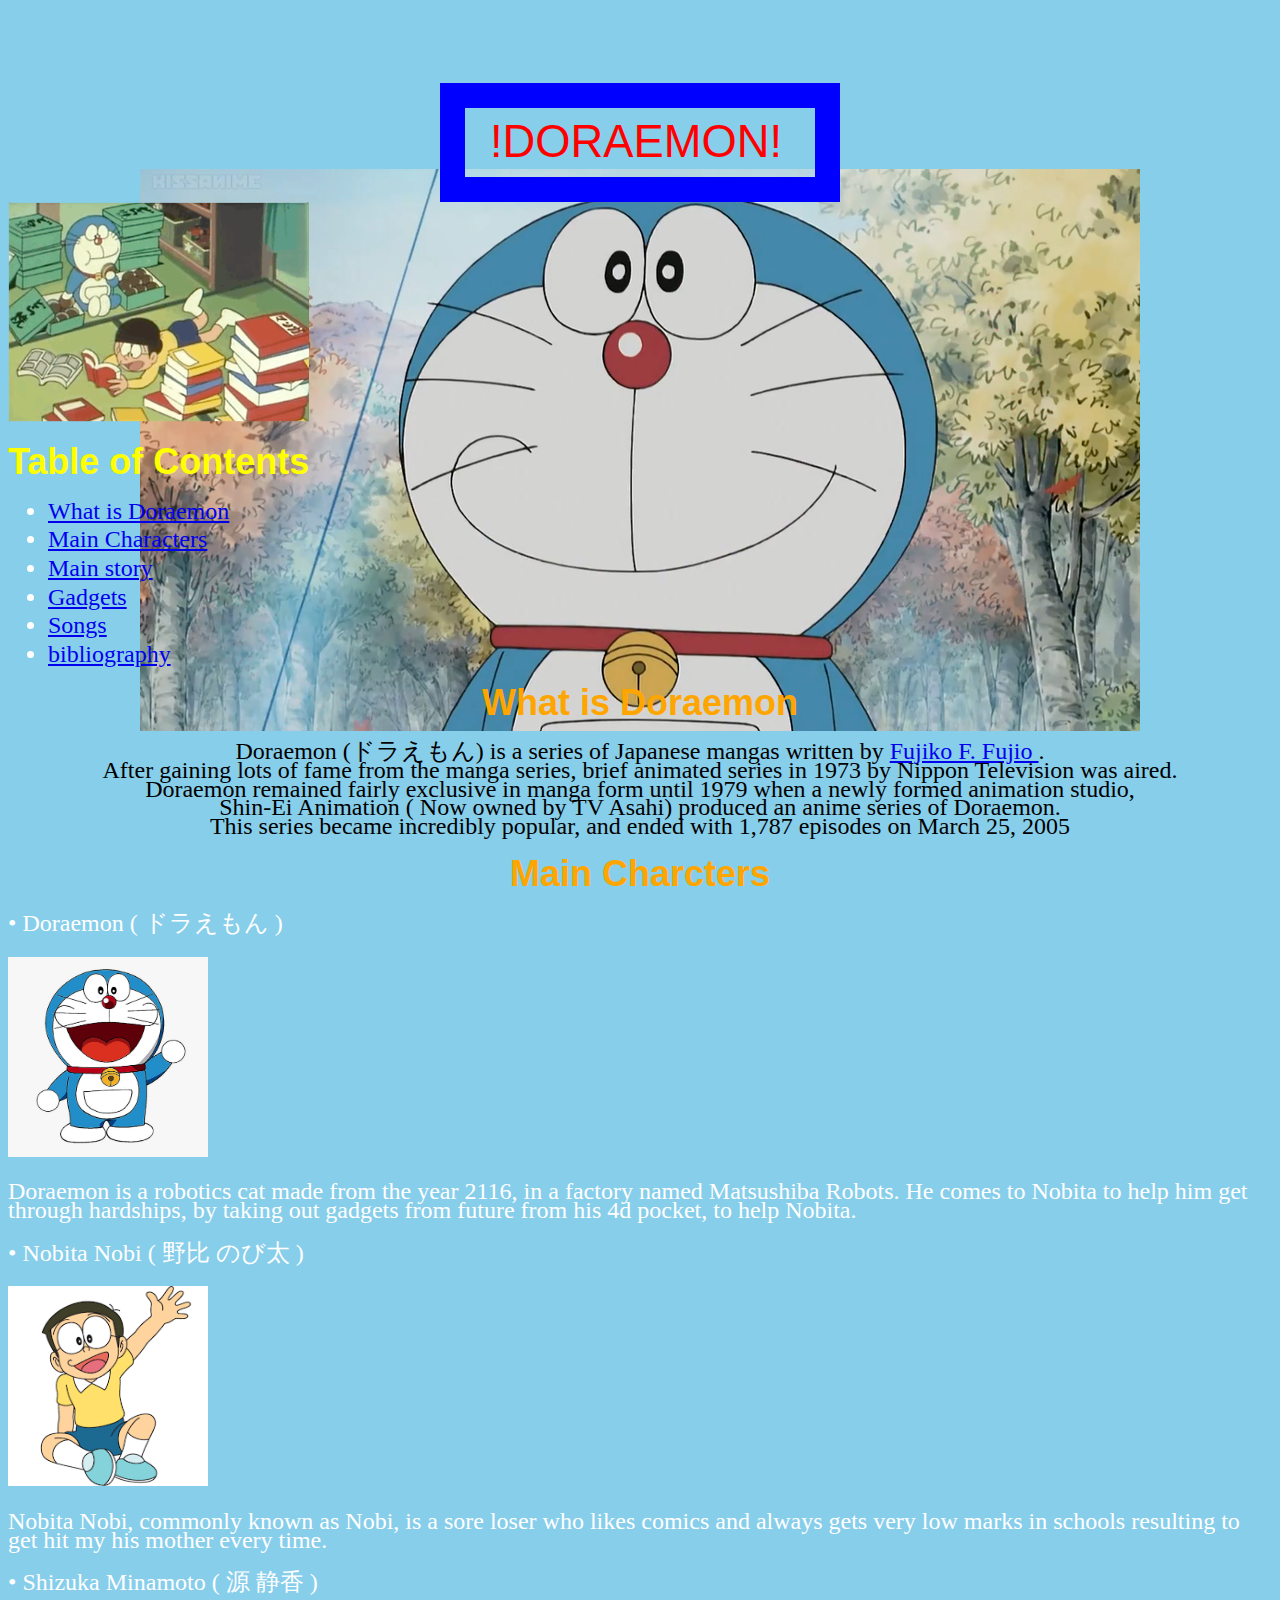
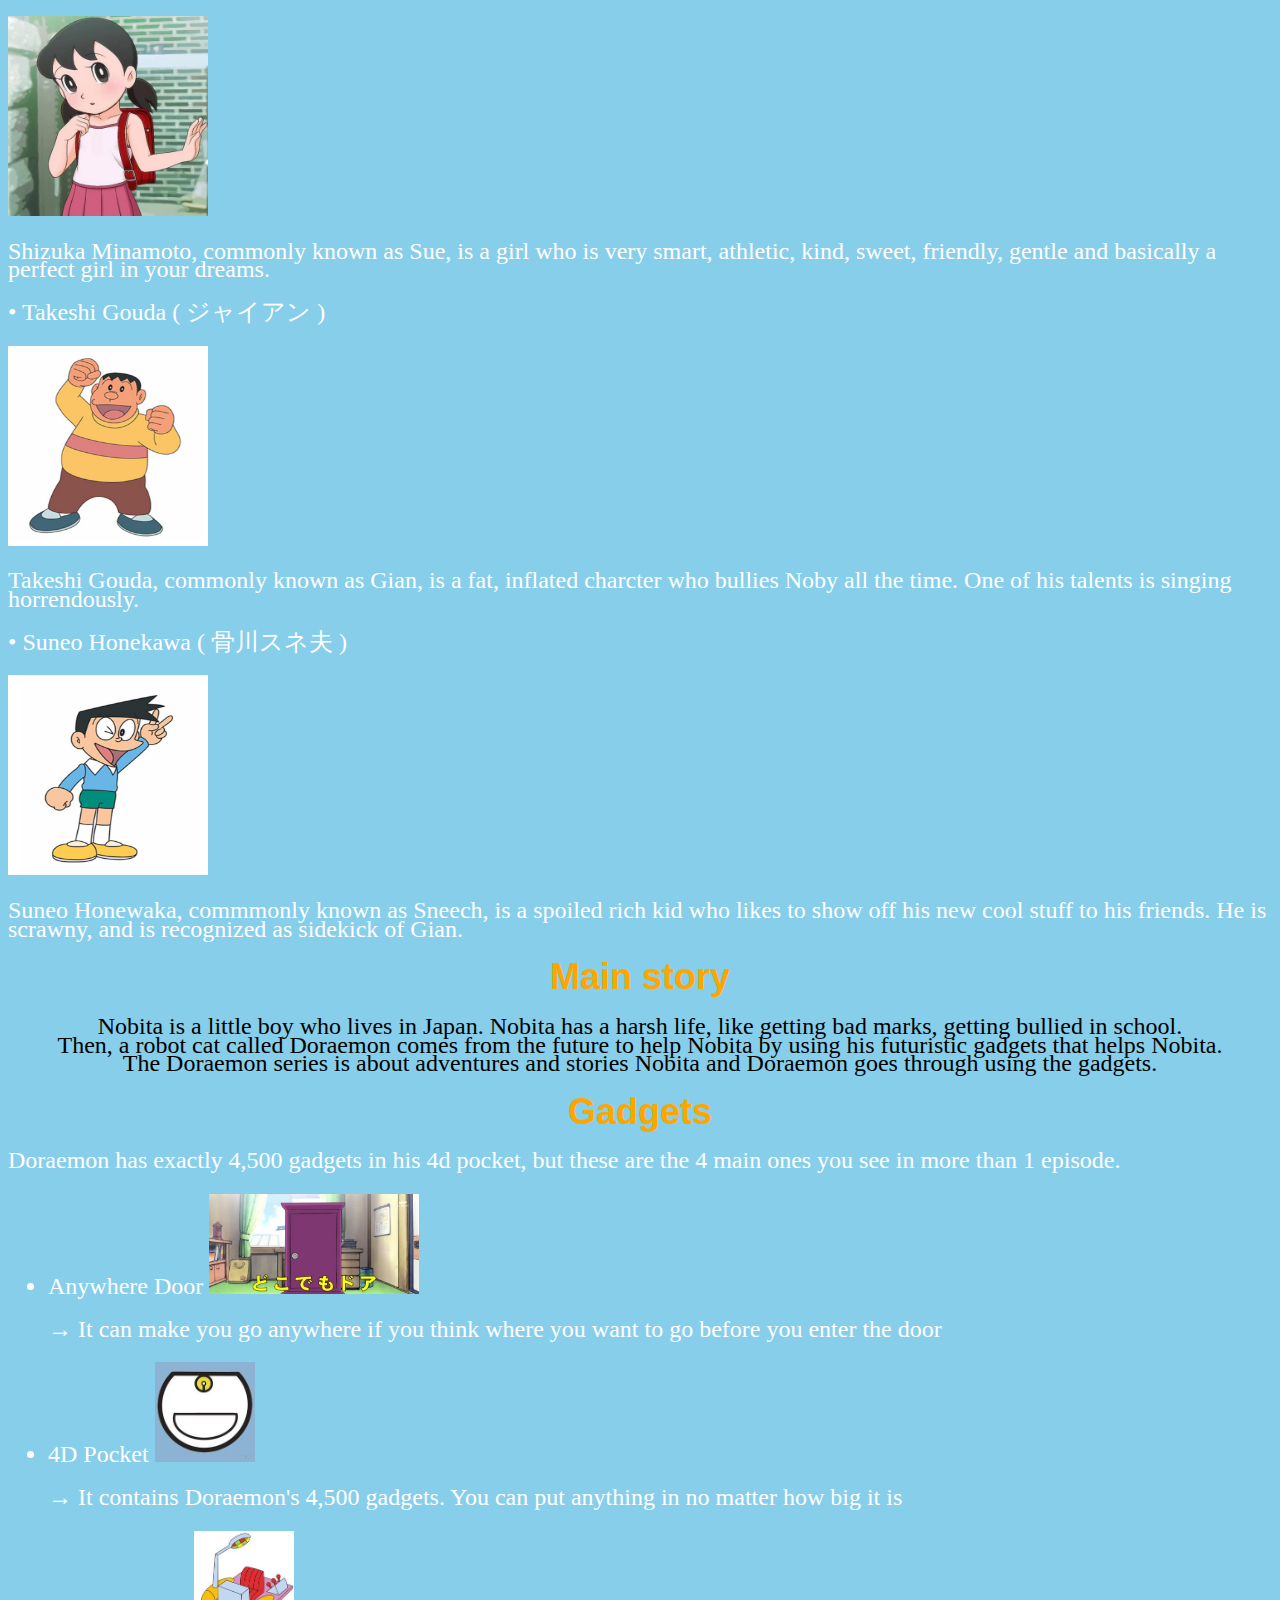
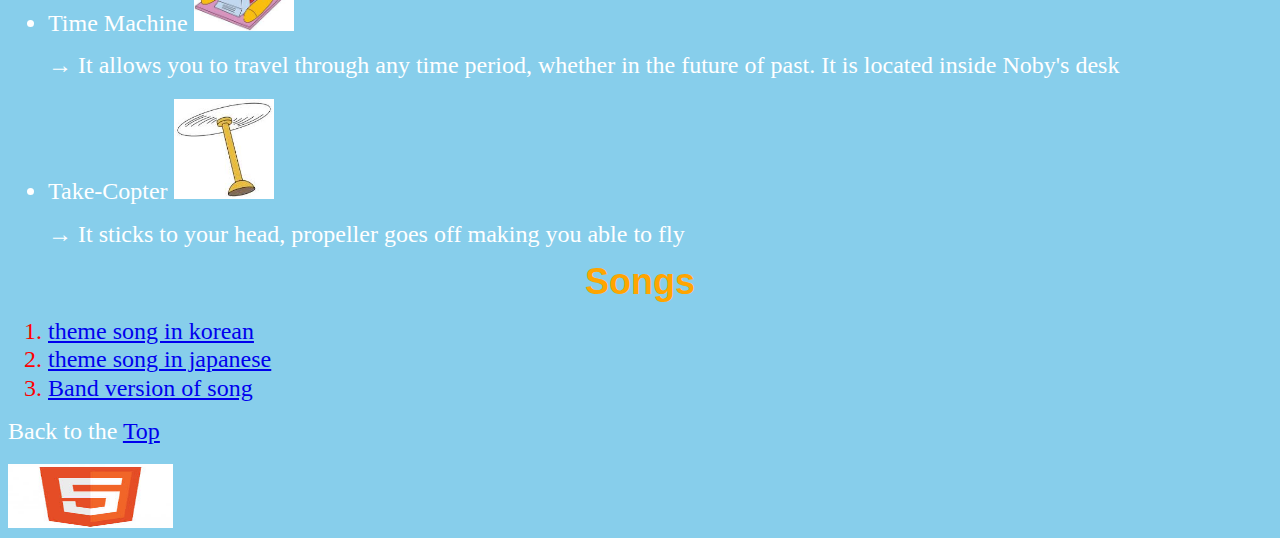
<file: index.html>
<!doctype html>
<html lang= "en">
	<head>
	<meta charset = "UTF-8"/>
		<title> DoRaEmOn </title>
		<link rel="stylesheet" type="text/css" href="doraemon.css" />
	</head>	
	<body>
		<h1 id="top"> Doraemon </h1> 
		<div class = "boxed"> &#33;DORAEMON&#33; </div> 
		<img src= "giphy.gif" alt = "GIF Not Available" width = "301" height = "220" />
		<h2 class = "bravo"> Table of Contents </h2>
			<ul>
				<li> <a href = whatisdoraemon.html > What is Doraemon </a> </li>
				<li> <a href = maincharacters.html > Main Characters </a> </li>
				<li> <a href = mainstory.html > Main story </a> </li>
				<li> <a href = gadgets.html > Gadgets </a> </li>
				<li> <a href = songs.html > Songs </a> </li>
				<li> <a href = bibliography.html > bibliography </a> </li>
			</ul>
		<h2> What is Doraemon </h2>
		<p id = "Charlie"> Doraemon &#40;ドラえもん&#41; is a series of Japanese mangas written by  <a href="http://doraemon.wikia.com/wiki/Fujiko_F._Fujio">Fujiko F. Fujio </a>. <br> 
		                   After gaining lots of fame from the manga series, brief animated series in 1973 by Nippon Television was aired. <br>
						   Doraemon remained fairly exclusive in manga form until 1979 when a newly formed animation studio, <br>
						   Shin-Ei Animation &#40;	Now owned by TV Asahi&#41;	produced an anime series of Doraemon. <br>
						   This series became incredibly popular, and ended with 1,787 episodes on March 25, 2005 
		</p>
		<h2>	Main Charcters </h2>
			<p> &#8226; Doraemon &#40; ドラえもん &#41; </p>
			<img src ="whoisdoraemon.jpg" alt = "Doraemon" width = "200" height = "200">
			<p> Doraemon is a robotics cat made from the year 2116, in a factory named Matsushiba Robots. He comes to Nobita to help him get through hardships, by taking out gadgets from future from his 4d pocket, to help Nobita. </p>
			<p> &#8226; Nobita Nobi &#40; 野比 のび太 &#41; </p>
			<img src ="nobitanobi.png" alt = "nobitanobi" width = "200" height = "200">
			<p> Nobita Nobi, commonly known as Nobi, is a sore loser who likes comics and always gets very low marks in schools resulting to get hit my his mother every time. </p>
			<p> &#8226; Shizuka Minamoto &#40; 源 静香 &#41;</p>
			<img src ="shizukamnamoto.jpeg" alt = "shizukamnamoto" width = "200" height = "200">
			<p> Shizuka Minamoto, commonly known as Sue, is a girl who is very smart, athletic, kind, sweet, friendly, gentle and basically a perfect girl in your dreams. </p>
			<p> &#8226; Takeshi Gouda &#40; ジャイアン &#41;</p>
			<img src ="takeshigouda.jpg" alt = "takeshigouda" width = "200" height = "200">
			<p> Takeshi Gouda, commonly known as Gian, is a fat, inflated charcter who bullies Noby all the time. One of his talents is singing horrendously. </p>
			<p> &#8226; Suneo Honekawa &#40; 骨川スネ夫 &#41;</p>
			<img src ="suneohonekawa.jpg" alt = "Suneo Honewaka" width = "200" height = "200">
			<p> Suneo Honewaka, commmonly known as Sneech, is a spoiled rich kid who likes to show off his new cool stuff to his friends. He is scrawny, and is recognized as sidekick of Gian. </p>
		<h2> Main story </h2>
			<p class = "foxtrot"> Nobita is a little boy who lives in Japan. Nobita has a harsh life, like getting bad marks, getting bullied in school. <br>
     			Then, a robot cat called Doraemon comes from the future to help Nobita by using his futuristic gadgets that helps Nobita. <br>
				The Doraemon series is about adventures and stories Nobita and Doraemon goes through using the gadgets. </p>
		<h2> Gadgets </h2>
			<p> Doraemon has exactly 4,500 gadgets in his 4d pocket, but these are the 4 main ones you see in more than 1 episode. </p>
			<ul>
				<li class = "hotel"> Anywhere Door 
				<img src ="anywheredoor.PNG" alt = "Anywhere Door" width = "210" height = "100">
				<p> &rarr;  It can make you go anywhere if you think where you want to go before you enter the door </p>
				</li>
				<li class = "hotel"> 4D Pocket 
				<img src ="4dpocket.jpg" alt = "4D pocket" width = "100" height = "100">
				<p> &rarr;  It contains Doraemon's 4,500 gadgets. You can put anything in no matter how big it is </p>
				</li>
				<li class = "hotel"> Time Machine <img src ="timemachine.jpg" alt = "Time Machine" width = "100" height = "100">
				<p> &rarr;  It allows you to travel through any time period, whether in the future of past. It is located inside Noby's desk </p>
				</li>
				<li class = "hotel"> Take&#45;Copter 
				<img src ="takecopter.jpg" alt = "Take Copter" width = "100" height = "100">
				<p> &rarr;  It sticks to your head, propeller goes off making you able to fly </p> 
				</li>
			</ul>	
		<h2> Songs </h2>
			<ol>
				<li> <a href="https://www.youtube.com/watch?v=iMy1Z5zjZ84"> theme song in korean </a>
				<li> <a href="https://www.youtube.com/watch?v=wBozBh7BR6k"> theme song in japanese </a>
				<li> <a href="https://www.youtube.com/watch?v=gT3N0mriLPo"> Band version of song </a>
			</ol>	
		<p> Back to the <a href="#top"> Top</a> </p>	
		<a href= "https://validator.w3.org/nu/?showsource=yes&doc=https%3A%2F%2Fjamesjinhyukchoi.github.io%2Fhome%2F">
          <img src="html5.jpg" alt="HTML5 with CSS3 and Semantics" width="165" height="64"/>
        </a>
	</body>
</html>
</file>
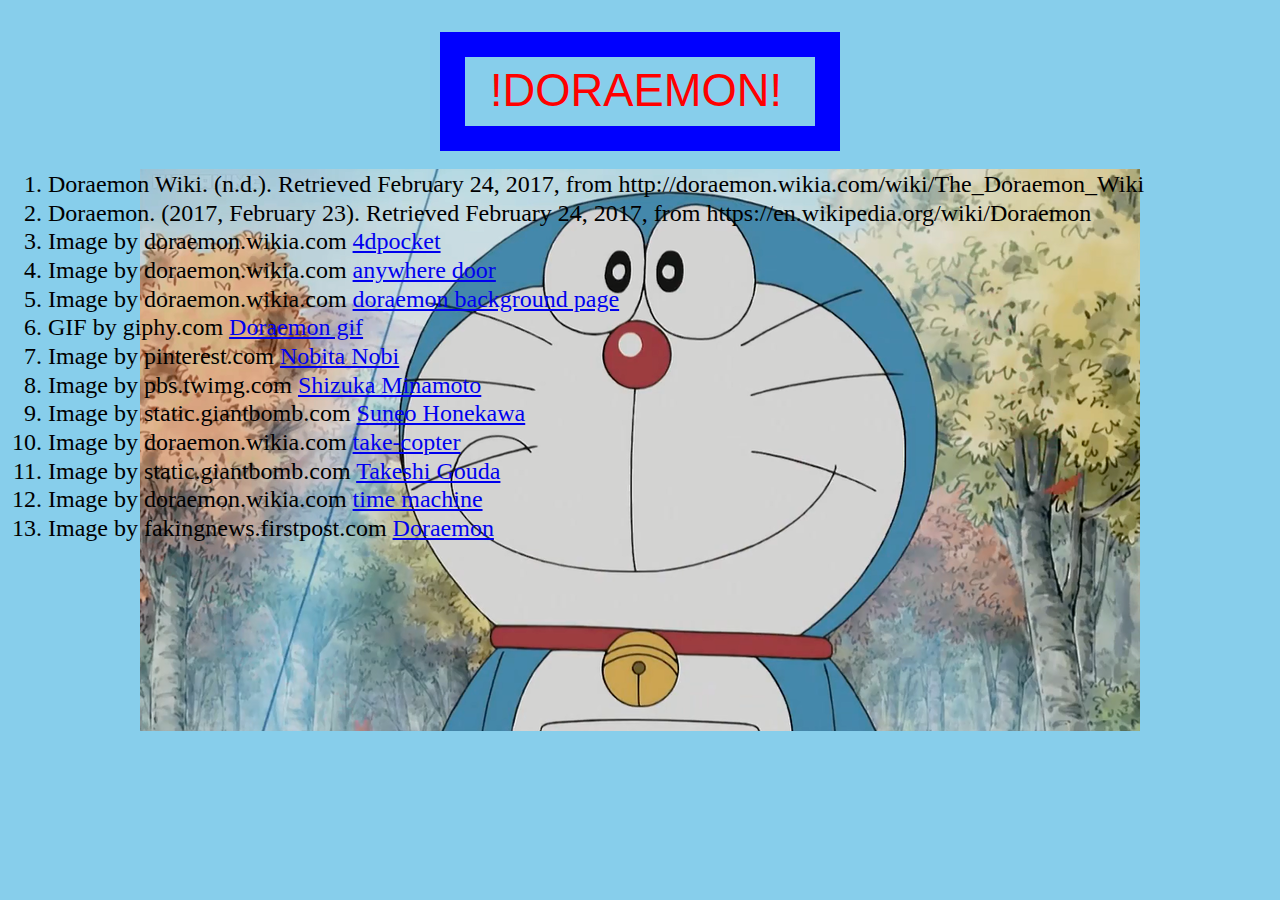
<file: bibliography.html>
<!doctype html>
<html lang= "en">
	<head>
	<meta charset = "UTF-8"/>
		<title> DoRaEmOn </title>
		<link rel="stylesheet" type="text/css" href="doraemon.css"/>
		<h1 id="top"> </h1>
	</head>
	<!-- Doraemon is cute -->
	<body>
		<div class = "boxed"> &#33;DORAEMON&#33; </div>
		<ol>
			<li class= "list" > Doraemon Wiki. (n.d.). Retrieved February 24, 2017, from http://doraemon.wikia.com/wiki/The_Doraemon_Wiki </li>
			<li class= "list" > Doraemon. (2017, February 23). Retrieved February 24, 2017, from https://en.wikipedia.org/wiki/Doraemon </li>
			<li class= "list" > Image by doraemon.wikia.com <a href =http://vignette2.wikia.nocookie.net/doraemon/images/1/18/4-D_Pocket.jpg/revision/latest?cb=20140507130124&path-prefix=en > 4dpocket </a> </li>
			<li class= "list" > Image by doraemon.wikia.com <a href =http://vignette1.wikia.nocookie.net/doraemon/images/6/61/Dokodemo_Doa.PNG/revision/latest?cb=20150912121956&path-prefix=en > anywhere door </a> </li>
			<li class= "list" > Image by doraemon.wikia.com <a href =http://vignette1.wikia.nocookie.net/doraemon/images/b/b8/Doraemon_2005.PNG/revision/latest?cb=20151207094313&path-prefix=en > doraemon background page </a> </li>
			<li class= "list" > GIF by giphy.com <a href =http://giphy.com/gifs/doraemon-fujiko-f-fujio-nobi-nobita-n1eNbXd76eDHG > Doraemon gif </a> </li>
			<li class= "list" > Image by pinterest.com <a href =https://s-media-cache-ak0.pinimg.com/originals/c6/37/f0/c637f060e0e549b01baf1fd781a75cb0.png > Nobita Nobi </a> </li>
			<li class= "list" > Image by pbs.twimg.com <a href =https://pbs.twimg.com/profile_images/378800000100729128/b544463a6b0232b20e10751abad254b9.jpeg > Shizuka Minamoto </a> </li>
			<li class= "list" > Image by static.giantbomb.com <a href =http://static.giantbomb.com/uploads/scale_small/0/7135/2648451-suneohonekawa.jpg > Suneo Honekawa </a> </li>
			<li class= "list" > Image by doraemon.wikia.com <a href =http://vignette2.wikia.nocookie.net/doraemon/images/e/e8/Bambo.jpeg/revision/latest?cb=20130708031038&path-prefix=en > take-copter </a> </li>
			<li class= "list" > Image by static.giantbomb.com <a href =http://static.giantbomb.com/uploads/scale_small/0/7135/2648452-takeshigouda.jpg > Takeshi Gouda </a> </li>
			<li class= "list" > Image by doraemon.wikia.com <a href =http://vignette3.wikia.nocookie.net/doraemon/images/f/fe/Images.jpeg/revision/latest?cb=20130708030507&path-prefix=en > time machine </a> </li>
			<li class= "list" > Image by fakingnews.firstpost.com <a href =http://www.fakingnews.firstpost.com/wp-content/uploads/2016/08/p1-doraemon-a-20140510.jpg > Doraemon </a> </li>
	</body>
</html>
</file>
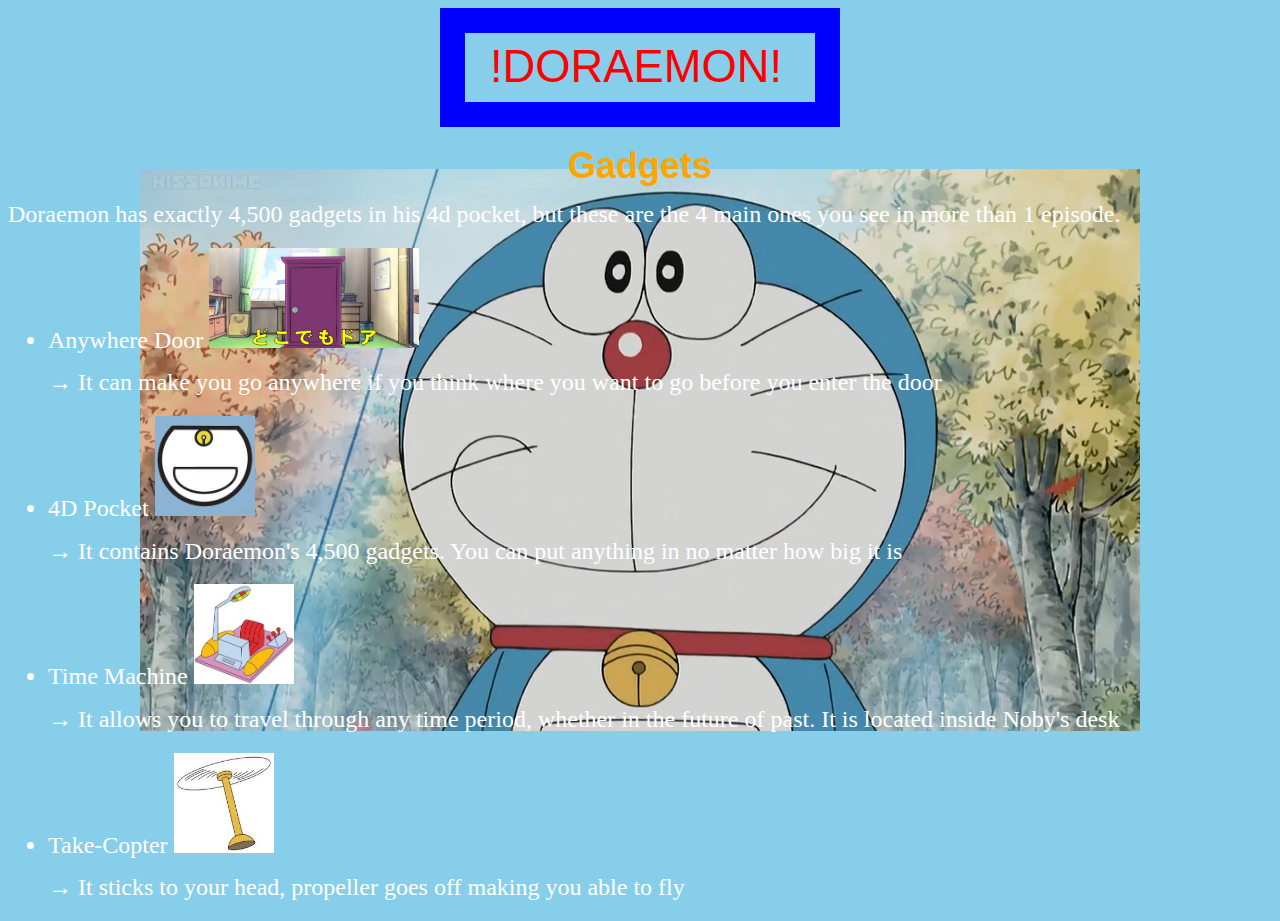
<file: gadgets.html>
<!doctype html>
<html lang= "en">
	<head>
	<meta charset = "UTF-8"/>
		<title> DoRaEmOn </title>
		<link rel="stylesheet" type="text/css" href="doraemon.css"/>
	</head>
	<!-- Doraemon is cute -->
	<body>
		<div class = "boxed"> &#33;DORAEMON&#33; </div>
		<h2> Gadgets </h2>
			<p> Doraemon has exactly 4,500 gadgets in his 4d pocket, but these are the 4 main ones you see in more than 1 episode. </p>
			<ul>
				<li class = "hotel"> 
				Anywhere Door <img src ="anywheredoor.PNG" alt = "Image Not Available" width = "210" height = "100">
				<p> &rarr;  It can make you go anywhere if you think where you want to go before you enter the door </p>
				</li>
				<li class = "hotel"> 4D Pocket 
				<img src ="4dpocket.jpg" alt = "Image Not Available" width = "100" height = "100">
				<p> &rarr;  It contains Doraemon's 4,500 gadgets. You can put anything in no matter how big it is </p>
				</li>
				<li class = "hotel"> Time Machine 
				<img src ="timemachine.jpg" alt = "Image Not Available" width = "100" height = "100">
				<p> &rarr;  It allows you to travel through any time period, whether in the future of past. It is located inside Noby's desk </p>
				</li>
				<li class = "hotel"> Take&#45;Copter 
				<img src ="takecopter.jpg" alt = "Image Not Available" width = "100" height = "100">
				<p> &rarr;  It sticks to your head, propeller goes off making you able to fly </p>
				</li>	
			</ul>	
	</body>
</html>
</file>
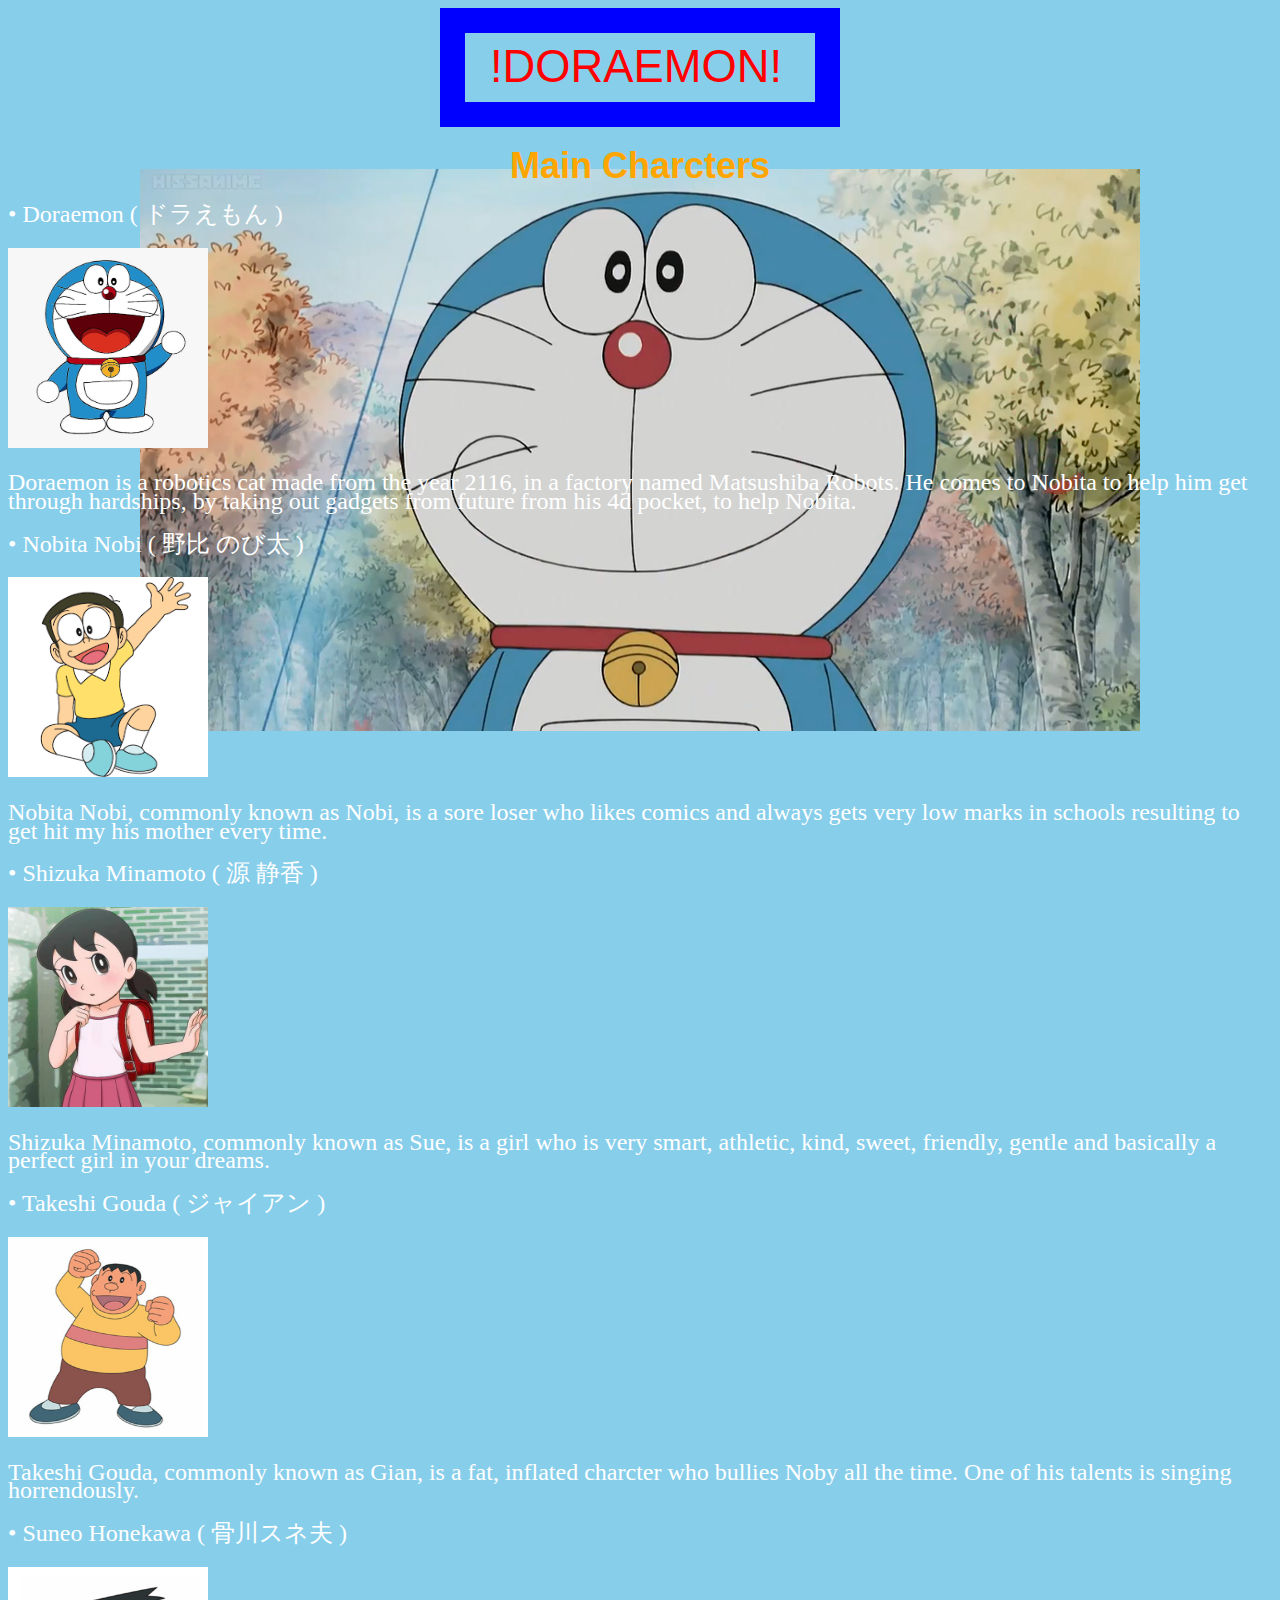
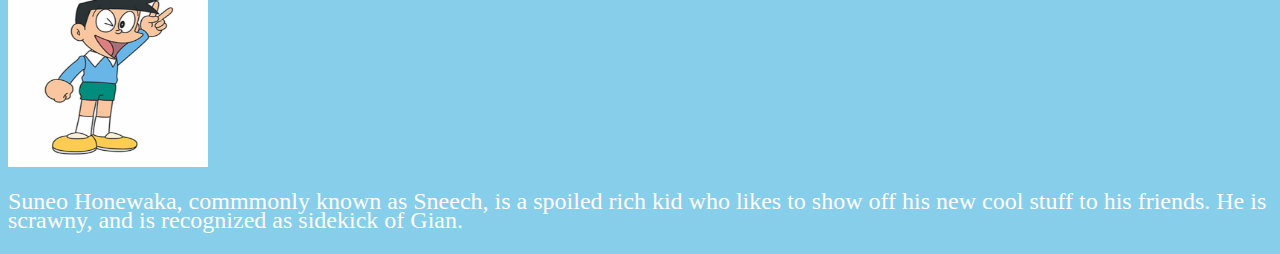
<file: maincharacters.html>
<!doctype html>
<html lang= "en">
	<head>
	<meta charset = "UTF-8"/>
		<title> DoRaEmOn </title>
		<link rel="stylesheet" type="text/css" href="doraemon.css"/>
	</head>
	<!-- Doraemon is cute -->
	<body>
		<div class = "boxed"> &#33;DORAEMON&#33; </div>
		
		<h2> Main Charcters </h2>
			<p> &#8226; Doraemon &#40; ドラえもん &#41; </p>
			<img src ="whoisdoraemon.jpg" alt = "Image Not Available" width = "200" height = "200">
			<p> Doraemon is a robotics cat made from the year 2116, in a factory named Matsushiba Robots. He comes to Nobita to help him get through hardships, by taking out gadgets from future from his 4d pocket, to help Nobita. </p>
			<p> &#8226; Nobita Nobi &#40; 野比 のび太 &#41; </p>
			<img src ="nobitanobi.png" alt = "Image Not Available" width = "200" height = "200">
			<p> Nobita Nobi, commonly known as Nobi, is a sore loser who likes comics and always gets very low marks in schools resulting to get hit my his mother every time. </p>
			<p> &#8226; Shizuka Minamoto &#40; 源 静香 &#41;</p>
			<img src ="shizukamnamoto.jpeg" alt = "Image Not Available" width = "200" height = "200">
			<p> Shizuka Minamoto, commonly known as Sue, is a girl who is very smart, athletic, kind, sweet, friendly, gentle and basically a perfect girl in your dreams. </p>
			<p> &#8226; Takeshi Gouda &#40; ジャイアン &#41;</p>
			<img src ="takeshigouda.jpg" alt = "Image Not Available" width = "200" height = "200">
			<p> Takeshi Gouda, commonly known as Gian, is a fat, inflated charcter who bullies Noby all the time. One of his talents is singing horrendously. </p>
			<p> &#8226; Suneo Honekawa &#40; 骨川スネ夫 &#41;</p>
			<img src ="suneohonekawa.jpg" alt = "Image Not Available" width = "200" height = "200">
			<p> Suneo Honewaka, commmonly known as Sneech, is a spoiled rich kid who likes to show off his new cool stuff to his friends. He is scrawny, and is recognized as sidekick of Gian. </p>
	</body>
</html>
</file>
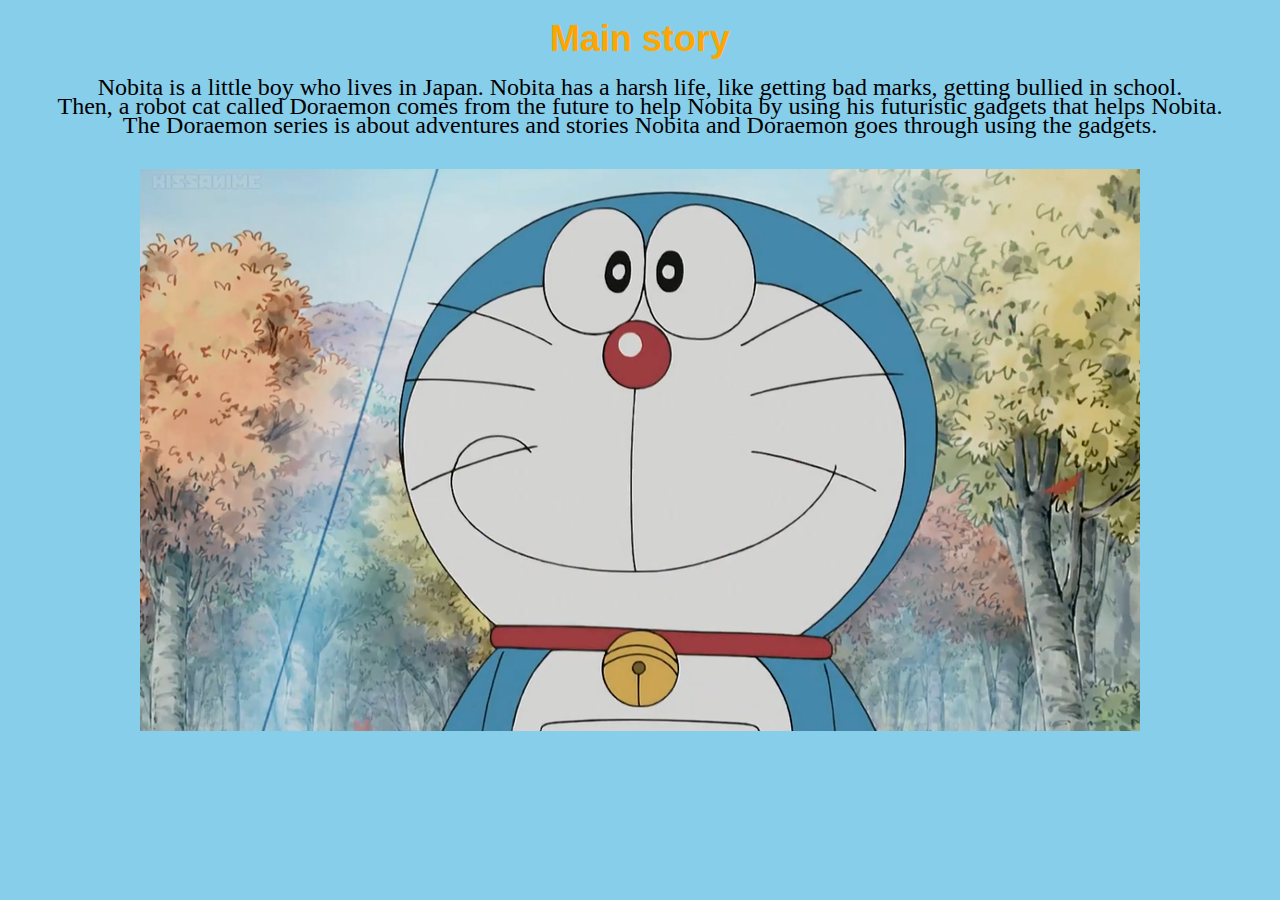
<file: mainstory.html>
<!doctype html>
<html lang= "en">
	<head>
	<meta charset = "UTF-8"/>
		<title> DoRaEmOn </title>
		<link rel="stylesheet" type="text/css" href="doraemon.css"/>
	</head>
	<!-- Doraemon is cute -->
	<body>
		
		<h2> Main story </h2>
			<p class = "foxtrot"> Nobita is a little boy who lives in Japan. Nobita has a harsh life, like getting bad marks, getting bullied in school. <br>
     			Then, a robot cat called Doraemon comes from the future to help Nobita by using his futuristic gadgets that helps Nobita. <br>
				The Doraemon series is about adventures and stories Nobita and Doraemon goes through using the gadgets. </p>
	</body>
</html>
</file>
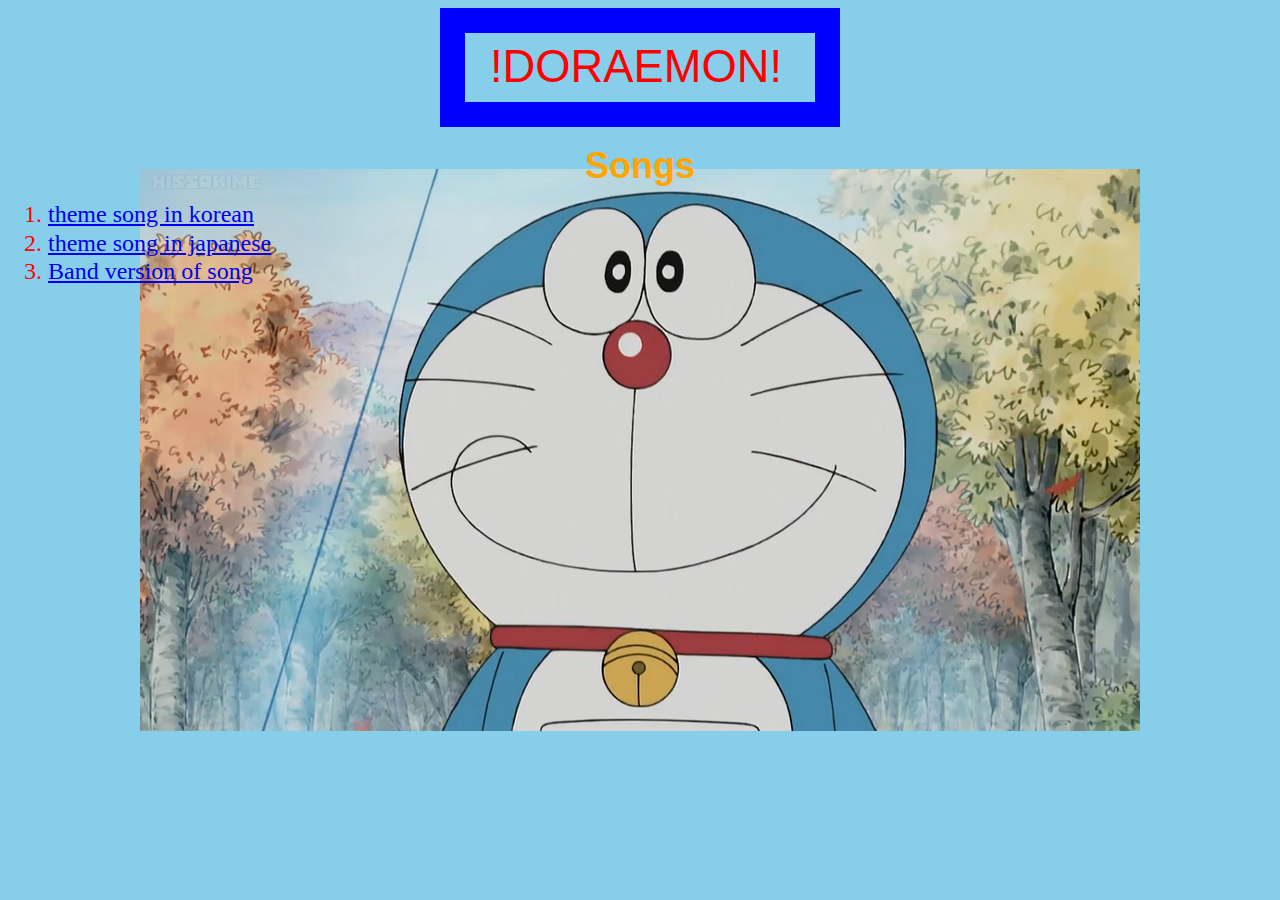
<file: songs.html>
<!doctype html>
<html lang= "en">
	<head>
	<meta charset = "UTF-8"/>
		<title> DoRaEmOn </title>
		<link rel="stylesheet" type="text/css" href="doraemon.css"/>
	</head>
	<!-- Doraemon is cute -->
	<body>
		<div class = "boxed"> &#33;DORAEMON&#33; </div>
		<h2> Songs </h2>
			<ol>
				<li> <a href="https://www.youtube.com/watch?v=iMy1Z5zjZ84"> theme song in korean </a>
				<li> <a href="https://www.youtube.com/watch?v=wBozBh7BR6k"> theme song in japanese </a>
				<li> <a href="https://www.youtube.com/watch?v=gT3N0mriLPo"> Band version of song </a>
			</ol>
	</body>
</html>
</file>
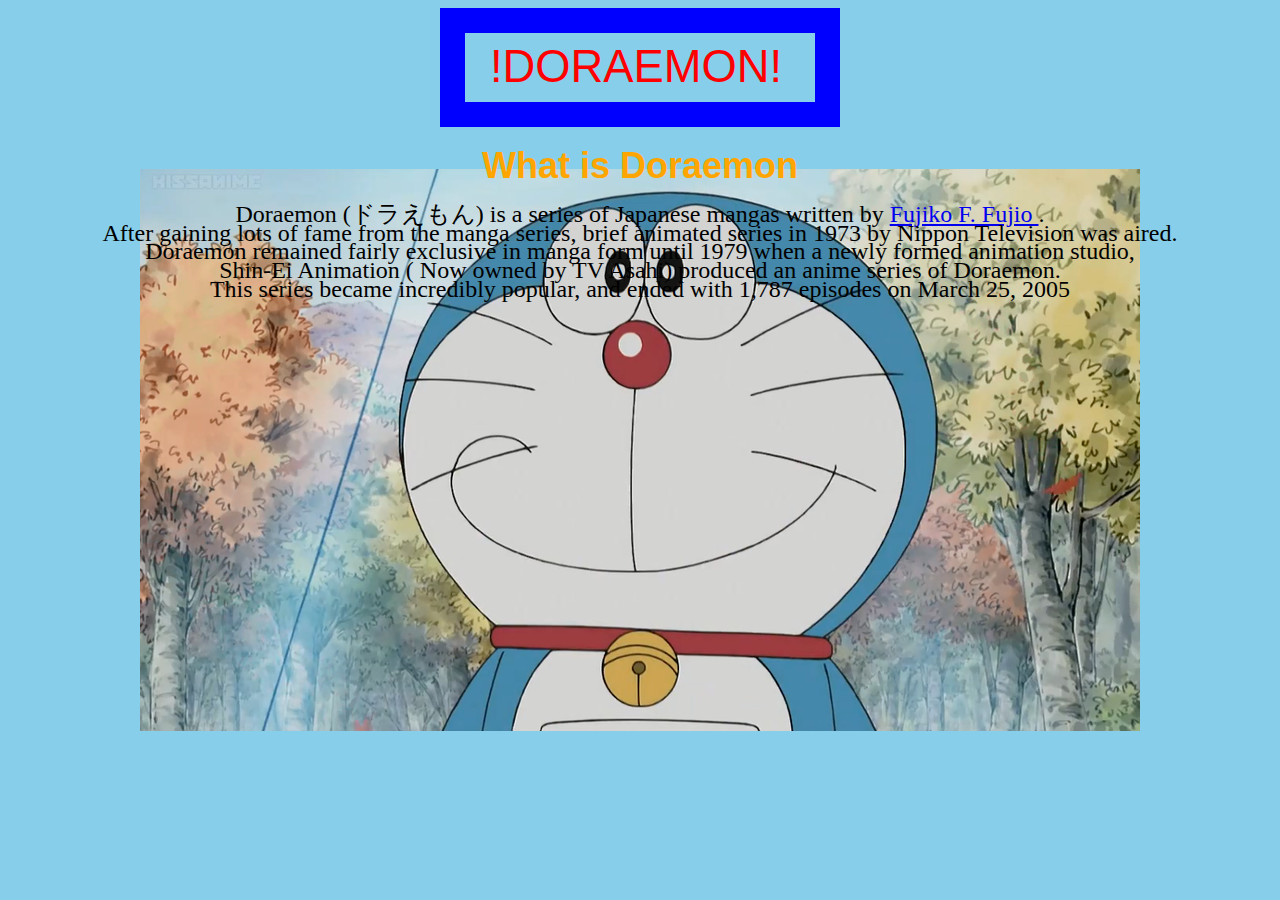
<file: whatisdoraemon.html>
<!doctype html>
<html lang= "en">
	<head>
	<meta charset = "UTF-8"/>
		<title> DoRaEmOn </title>
		<link rel="stylesheet" type="text/css" href="doraemon.css"/>
	</head>
	<!-- Doraemon is cute -->
	<body>
		<div class = "boxed"> &#33;DORAEMON&#33; </div> 
		<h2> What is Doraemon </h2>
		<p id = "Charlie"> Doraemon &#40;ドラえもん&#41; is a series of Japanese mangas written by  <a href="http://doraemon.wikia.com/wiki/Fujiko_F._Fujio">Fujiko F. Fujio </a>. <br> 
		                   After gaining lots of fame from the manga series, brief animated series in 1973 by Nippon Television was aired. <br>
						   Doraemon remained fairly exclusive in manga form until 1979 when a newly formed animation studio, <br>
						   Shin-Ei Animation &#40;	Now owned by TV Asahi&#41;	produced an anime series of Doraemon. <br>
						   This series became incredibly popular, and ended with 1,787 episodes on March 25, 2005 
		</p>
	</body>
</html>
</file>
<file: doraemon.css>
/* this is a cascading style sheet for the main html page */


.boxed
{
	width: 300px;
    border: 25px solid blue;
    padding: 25px;
    margin-left: auto ;
    margin-right: auto ;
	color : red;
	font-size : 34pt;
	font-family : "Comic Sans MS", cursive, sans-serif;
}

.alfa
{
    margin-left: auto ;
    margin-right: auto ;
}

#Charlie
{
	
	margin: 12px 0;
	color : black;
	text-align: center
	
}


h1
{
	color : red;
}

h2
{
	text-align : center;
}

body
{
	text-align : left;
	font-size : 18pt;
	line-height : 14pt;
	color : white;
	background-color : skyblue;
	font-family : font-family: "Courier New", Monospace;
	background-image: url("doraemon.png");
	background-repeat: no-repeat;
	background-position: center;
	background-attachment: fixed;
}

li
{
	
  margin: 10px 0;
  
}

.bravo
{
	color : yellow;
	text-align : left;
}

.alfa
{
	color : rgb(205,92,92);
}

h2
{
	color : orange;
	font-family: Arial, Helvetica, sans-serif;
}

.foxtrot
{
	margin: 12px 0;
	color : black;
	text-align: center
}

ol
{
	color : red;
}

#hotel
{
	color : green;
}

.list
{
	color : black;
}

#top
{
	color : skyblue;
}
</file>
